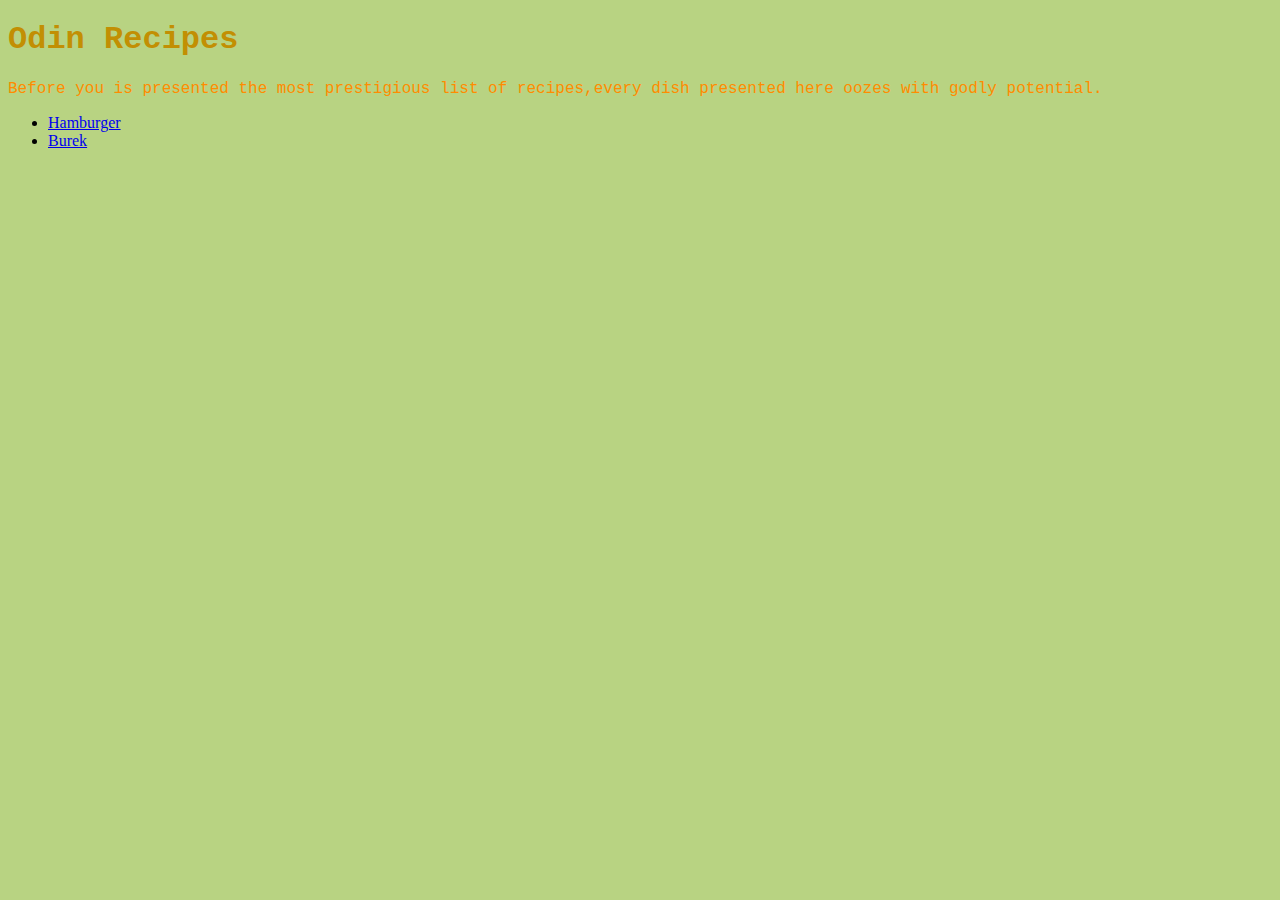
<file: index.html>
<!DOCTYPE html>
<html lang="en">
<head>
    <meta charset="UTF-8">
    <meta http-equiv="X-UA-Compatible" content="IE=edge">
    <meta name="viewport" content="width=device-width, initial-scale=1.0">
    <link rel="stylesheet" href="./style.css">
    <title>Odin Recipes</title>
</head>
<body id="main-page">
    <h1 class="headerm" id="main-header">Odin Recipes</h1>
    <p class="introm">Before you is presented the most prestigious list of recipes,every dish presented here oozes with godly potential.</p>
    <ul>
    <li><a href="recipes/hamburger.html" target="_blank">Hamburger</a></li>
    <li><a href="recipes/burek.html" target="_blank">Burek</a></li>
    </ul>
</body>
</html>
</file>
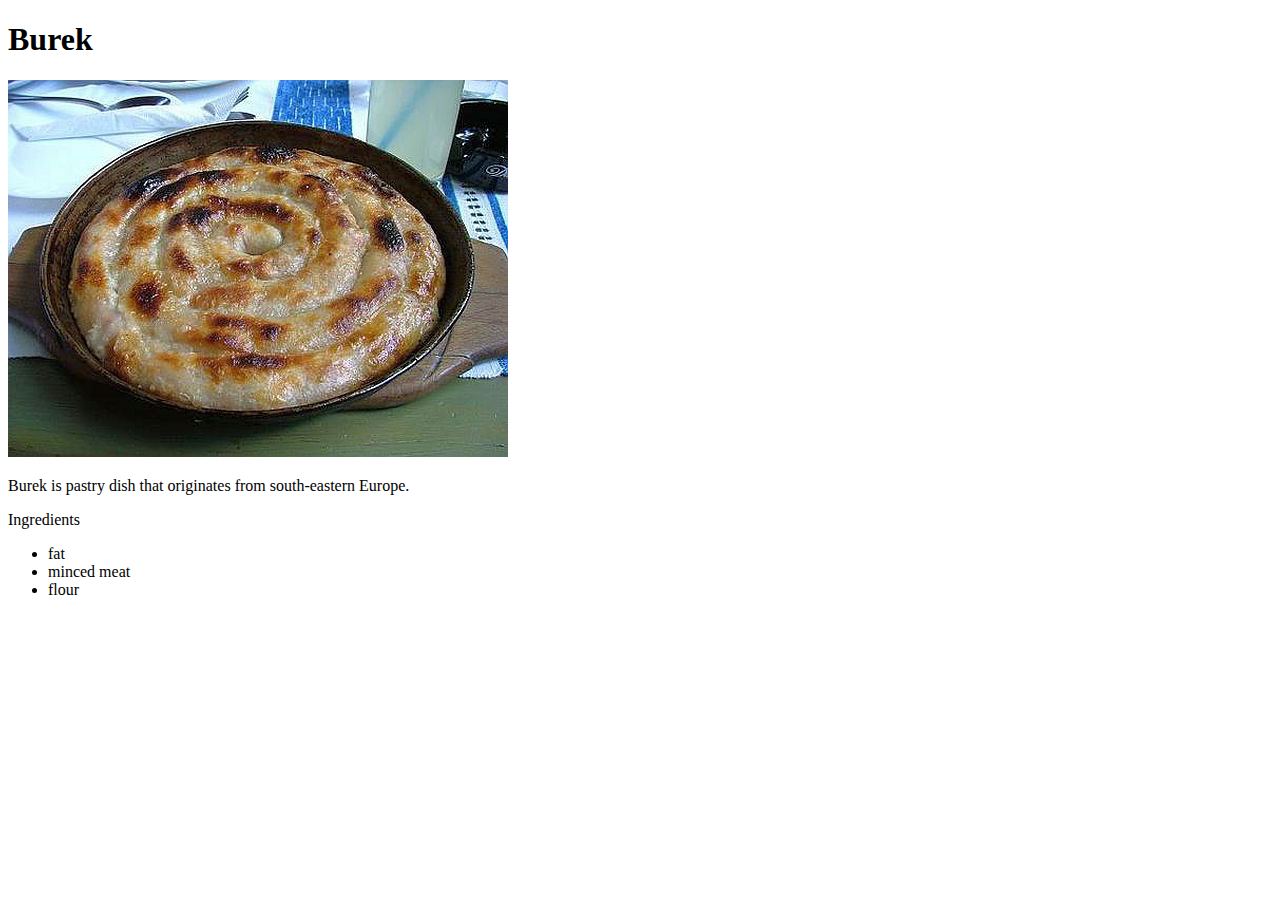
<file: recipes/burek.html>
<!DOCTYPE html>
<html lang="en">
<head>
    <meta charset="UTF-8">
    <meta http-equiv="X-UA-Compatible" content="IE=edge">
    <meta name="viewport" content="width=device-width, initial-scale=1.0">
    <title>Document</title>
</head>
<body>
    <h1>Burek</h1>
    <img src="../images/burek.jpg" alt="Burek">
    <p>Burek is pastry dish that originates from south-eastern Europe.</p>
    
    <p>Ingredients</p>
    <ul>
        <li>fat</li>
        <li>minced meat</li>
        <li>flour</li>
    </ul>
</body>
</html>
</file>
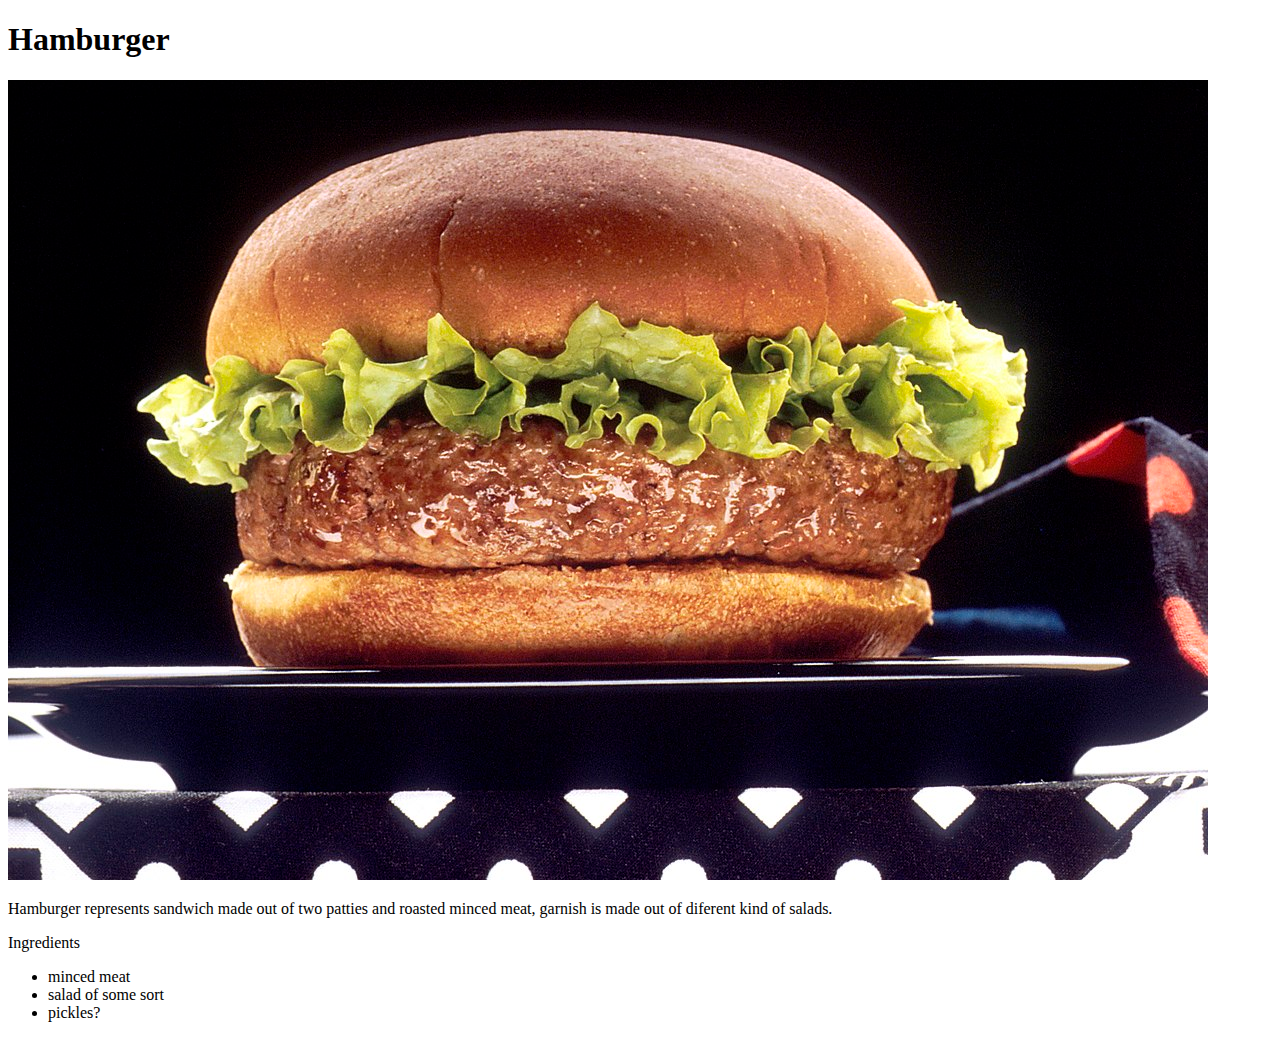
<file: recipes/hamburger.html>
<!DOCTYPE html>
<html lang="en">
<head>
    <meta charset="UTF-8">
    <meta http-equiv="X-UA-Compatible" content="IE=edge">
    <meta name="viewport" content="width=device-width, initial-scale=1.0">
    <title>Document</title>
</head>
<body>
    <h1>Hamburger</h1>
    <img src="../images/Hamburger.jpg" alt="Hamburger from odd angle">
    <p>Hamburger represents sandwich made out of two patties and roasted minced meat, garnish is made out of diferent kind of salads.</p>

    <p>Ingredients</p>
    <ul>
        <li>minced meat</li>
        <li>salad of some sort</li>
        <li>pickles?</li>
    </ul>
</body>
</html>
</file>
<file: style.css>
.headerm,
#main-header {
    color: rgb(194, 143, 3);
    font-family: 'Courier New', Courier, monospace;
}
.introm {
    font-family: 'Courier New', Courier, monospace;
    color: darkorange;
}
#main-page {
    background-color: rgb(184, 211, 130);
}
</file>
